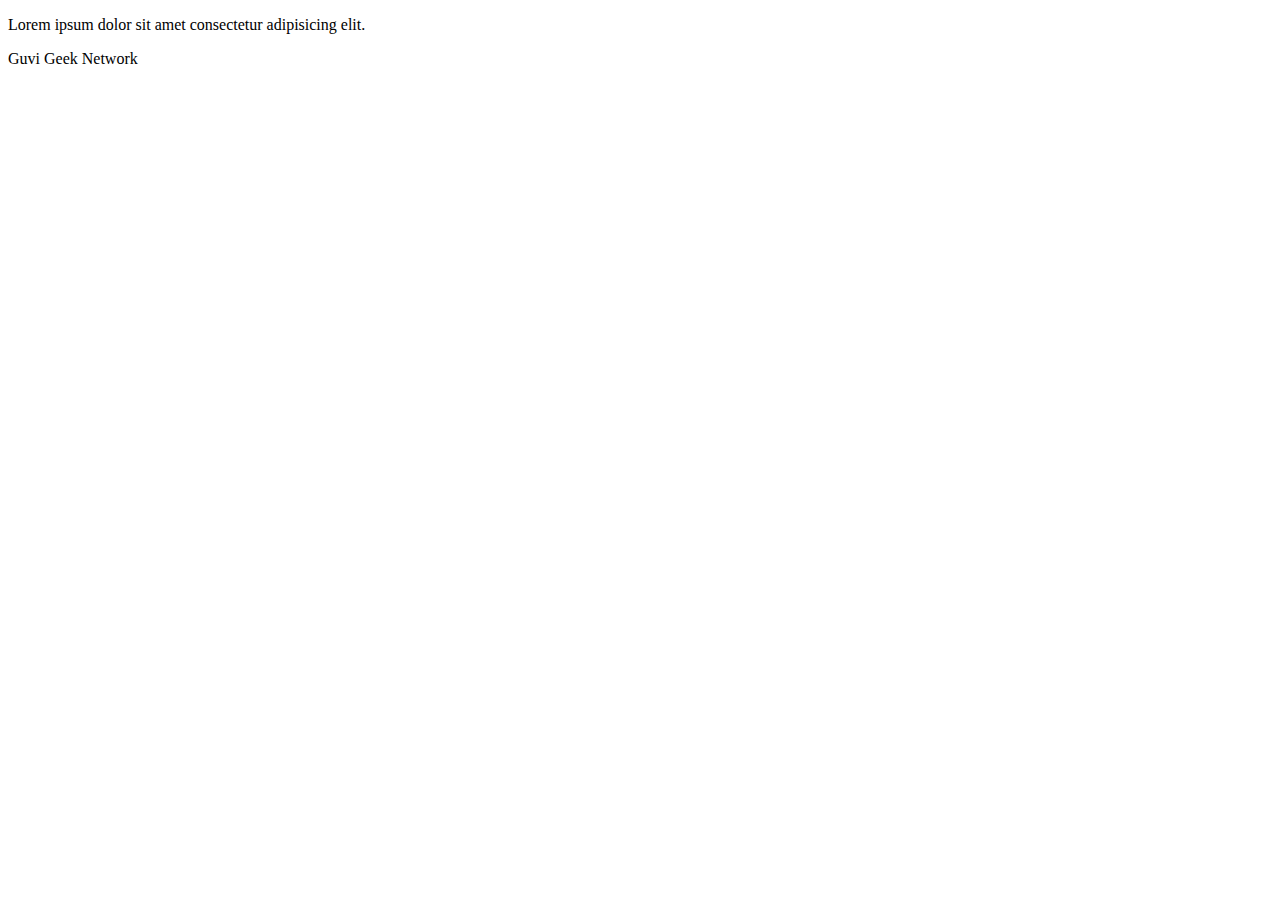
<file: day11/task2/index.html>
<!DOCTYPE html>
<html lang="en">
    <head>
        <title>Document guvi</title>
    </head>
    <body>
    <div>
       <p>Lorem ipsum dolor sit amet consectetur adipisicing elit.</p> 
        <p> Guvi Geek Network</p>
            </div>
        </body>
    </html>
</file>
